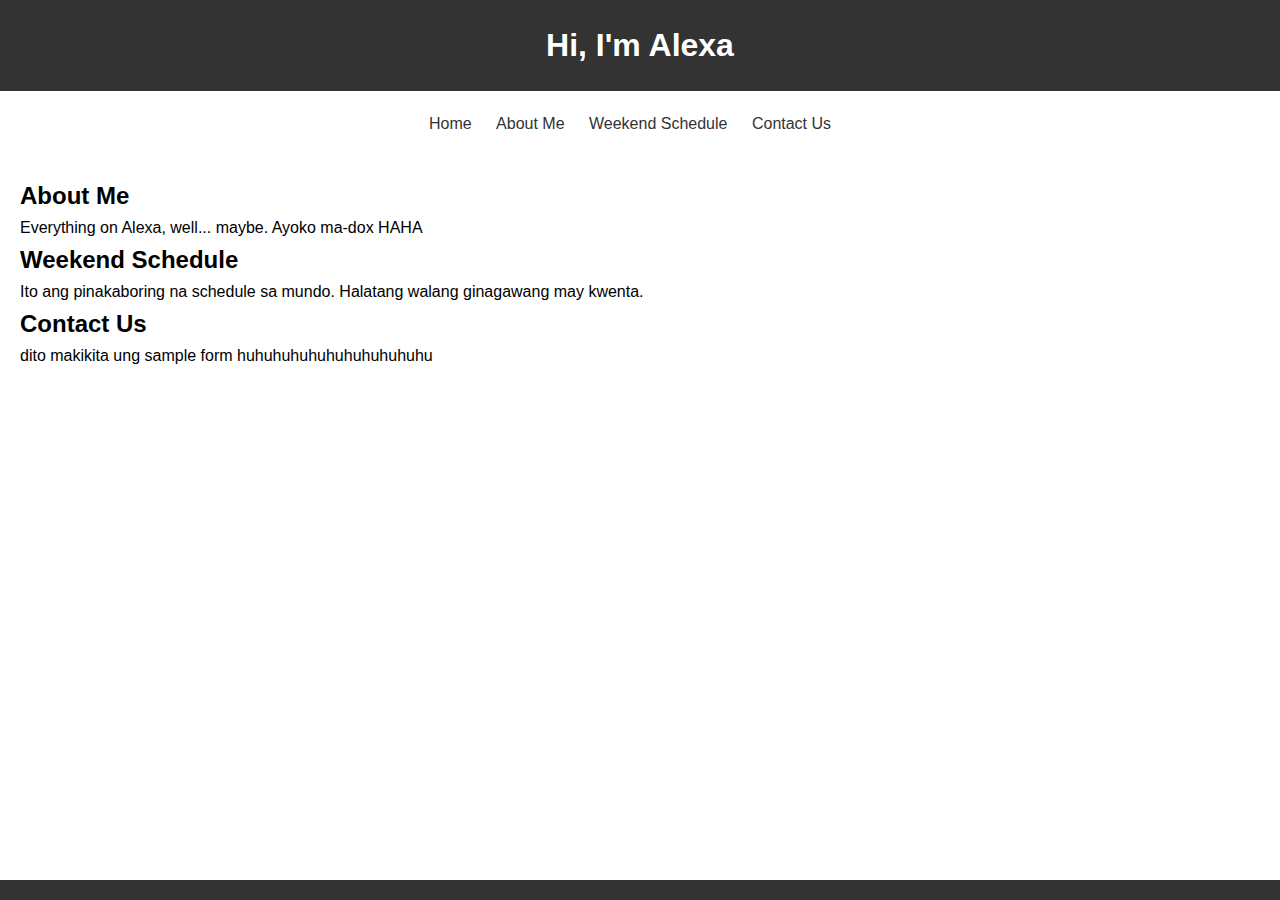
<file: index.html>
<!DOCTYPE html>
<html lang="en">
<head>
  <meta charset="UTF-8">
  <meta name="viewport" content="width=device-width, initial-scale=1.0">
  <title>Hi, I'm Alexa</title>
  <link rel="stylesheet" href="styles.css">
</head>
<body>
  <header>
    <h1>Hi, I'm Alexa</h1>
  </header>
  <nav>
    <ul>
      <li><a href="index.html">Home</a></li>  
      <li><a href="AboutMe.html">About Me</a></li>
      <li><a href="WeekendRoutine.html">Weekend Schedule</a></li>
      <li><a href="SampleForm.html">Contact Us</a></li>
    </ul>
  </nav>
  <main>
    <section id="about">
      <h2>About Me</h2>
      <p>Everything on Alexa, well... maybe. Ayoko ma-dox HAHA</p>
    </section>
    <section id="services">
      <h2>Weekend Schedule</h2>
      <p>Ito ang pinakaboring na schedule sa mundo. Halatang walang ginagawang may kwenta.</p>
    </section>
    <section id="contact">
      <h2>Contact Us</h2>
      <p>dito makikita ung sample form huhuhuhuhuhuhuhuhuhuhu</p>
    </section>
  </main>
  <footer>
    <p>           </p>
  </footer>
</body>
</html>
</file>
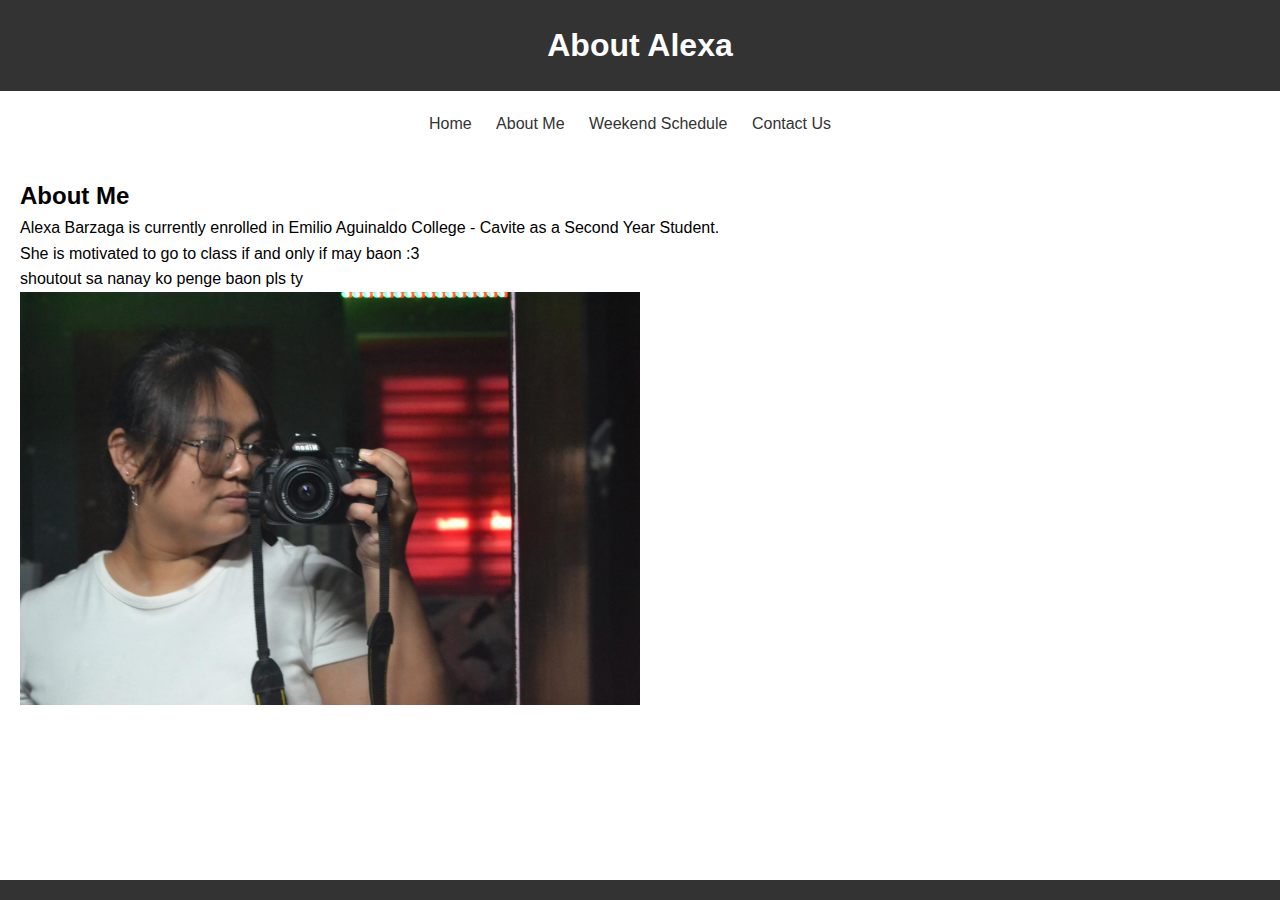
<file: AboutMe.html>
<!DOCTYPE html>
<html lang="en">
<head>
  <meta charset="UTF-8">
  <meta name="viewport" content="width=device-width, initial-scale=1.0">
  <title>Hi, I'm Alexa</title>
  <link rel="stylesheet" href="styles.css">
</head>
<body>
  <header>
    <h1>About Alexa</h1>
  </header>
  <nav>
    <ul>
      <li><a href="index.html">Home</a></li>  
      <li><a href="AboutMe.html">About Me</a></li>
      <li><a href="WeekendRoutine.html">Weekend Schedule</a></li>
      <li><a href="SampleForm.html">Contact Us</a></li>
    </ul>
  </nav>
  <main>
    <section id="about">
      <h2>About Me</h2>
      <p>Alexa Barzaga is currently enrolled in Emilio Aguinaldo College - Cavite as a Second Year Student.</p>
      <p>She is motivated to go to class if and only if may baon :3</p>
      <p>shoutout sa nanay ko penge baon pls ty</p>
      <img src="alexa.jpg" alt="Alexa's Photo">
    </section>
  </main>
  <footer>
    <p>          </p>
  </footer>
</body>
</html>
</file>
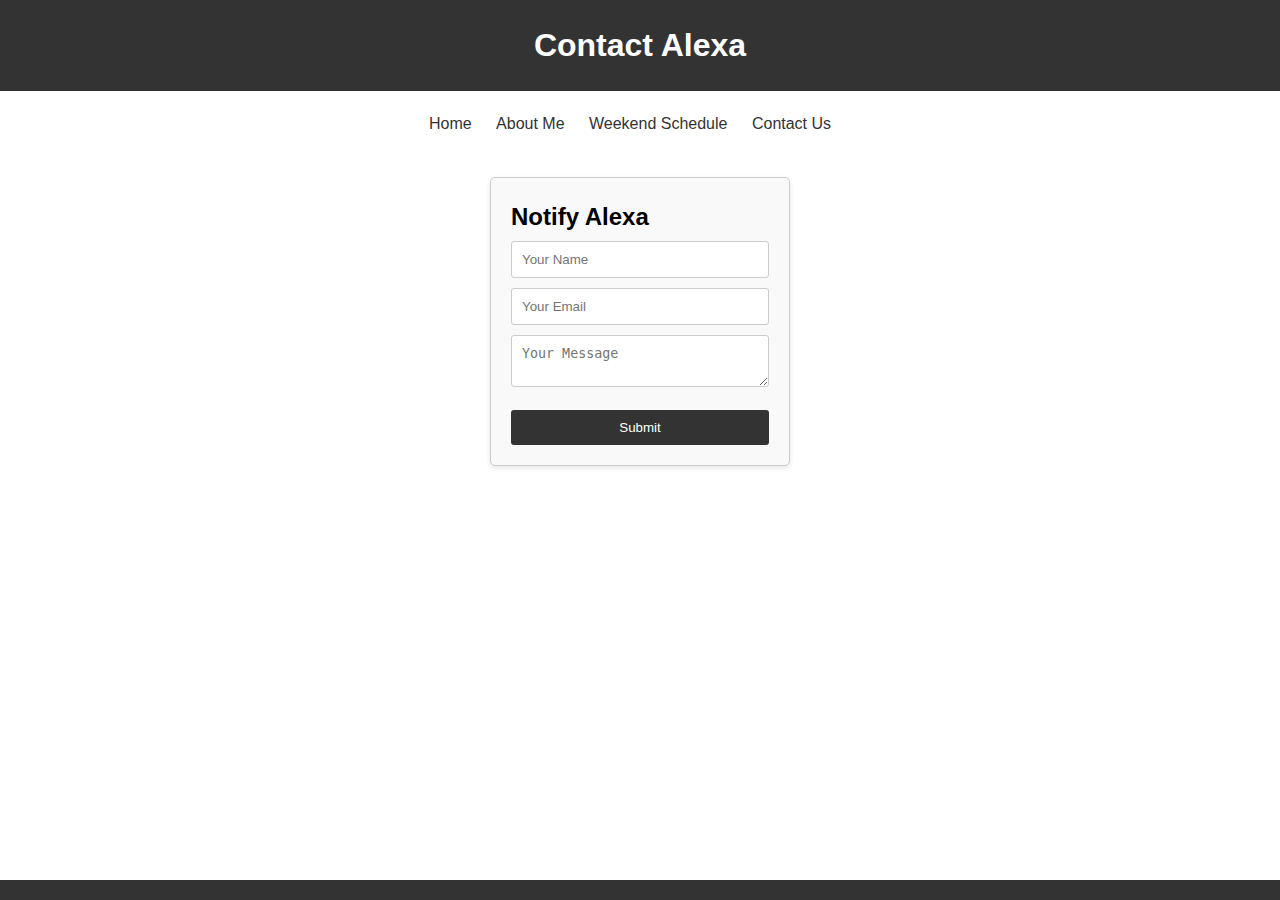
<file: SampleForm.html>
<!DOCTYPE html>
<html lang="en">
<head>
  <meta charset="UTF-8">
  <meta name="viewport" content="width=device-width, initial-scale=1.0">
  <title>Hi, I'm Alexa</title>
  <link rel="stylesheet" href="styles.css">
</head>
<body>
  <header>
    <h1>Contact Alexa</h1>
  </header>
  <nav>
    <ul>
      <li><a href="index.html">Home</a></li>  
      <li><a href="AboutMe.html">About Me</a></li>
      <li><a href="WeekendRoutine.html">Weekend Schedule</a></li>
      <li><a href="SampleForm.html">Contact Us</a></li>
    </ul>
  </nav>
  <main>


    <section id="about">
        <form action="ThankYou.html">
        <h2>Notify Alexa</h2>
        <input type="text" placeholder="Your Name">
        <input type="email" placeholder="Your Email">
        <textarea placeholder="Your Message"></textarea>
        <input type="submit" value="Submit">
      </form>
    </section>
  </main>
  <footer>
    <p>          </p>
  </footer>
</body>
</html>
</file>
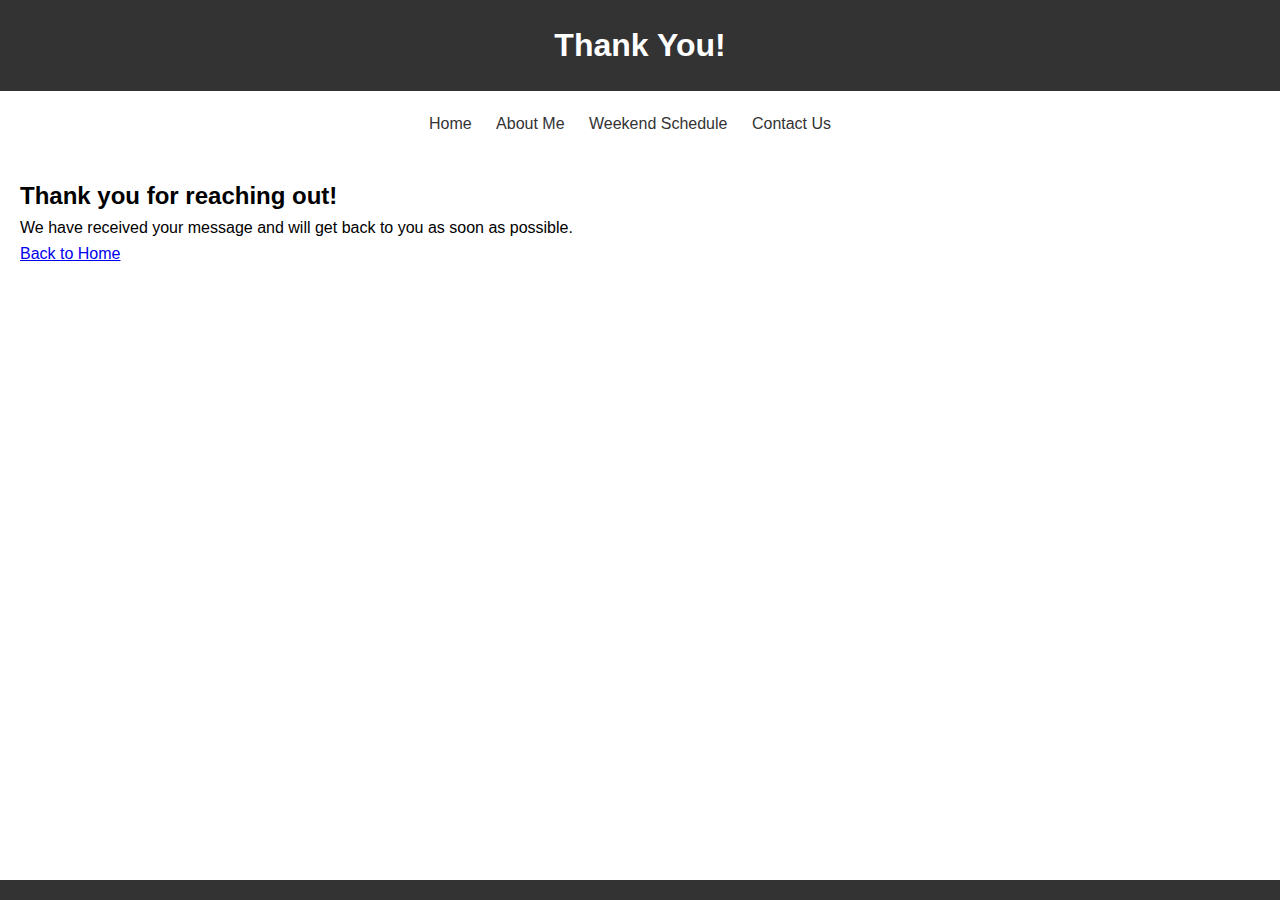
<file: ThankYou.html>
<!DOCTYPE html>
<html lang="en">
<head>
  <meta charset="UTF-8">
  <meta name="viewport" content="width=device-width, initial-scale=1.0">
  <title>Thank You!</title>
  <link rel="stylesheet" href="styles.css">
</head>
<body>
  <header>
    <h1>Thank You!</h1>
  </header>
  <nav>
    <ul>
      <li><a href="index.html">Home</a></li>  
      <li><a href="AboutMe.html">About Me</a></li>
      <li><a href="WeekendRoutine.html">Weekend Schedule</a></li>
      <li><a href="SampleForm.html">Contact Us</a></li>
    </ul>
  </nav>
  <main>
    <section id="thank-you">
      <h2>Thank you for reaching out!</h2>
      <p>We have received your message and will get back to you as soon as possible.</p>
      <p><a href="index.html">Back to Home</a></p>
    </section>
  </main>
  <footer>
    <p>             </p>
  </footer>
</body>
</html>
</file>
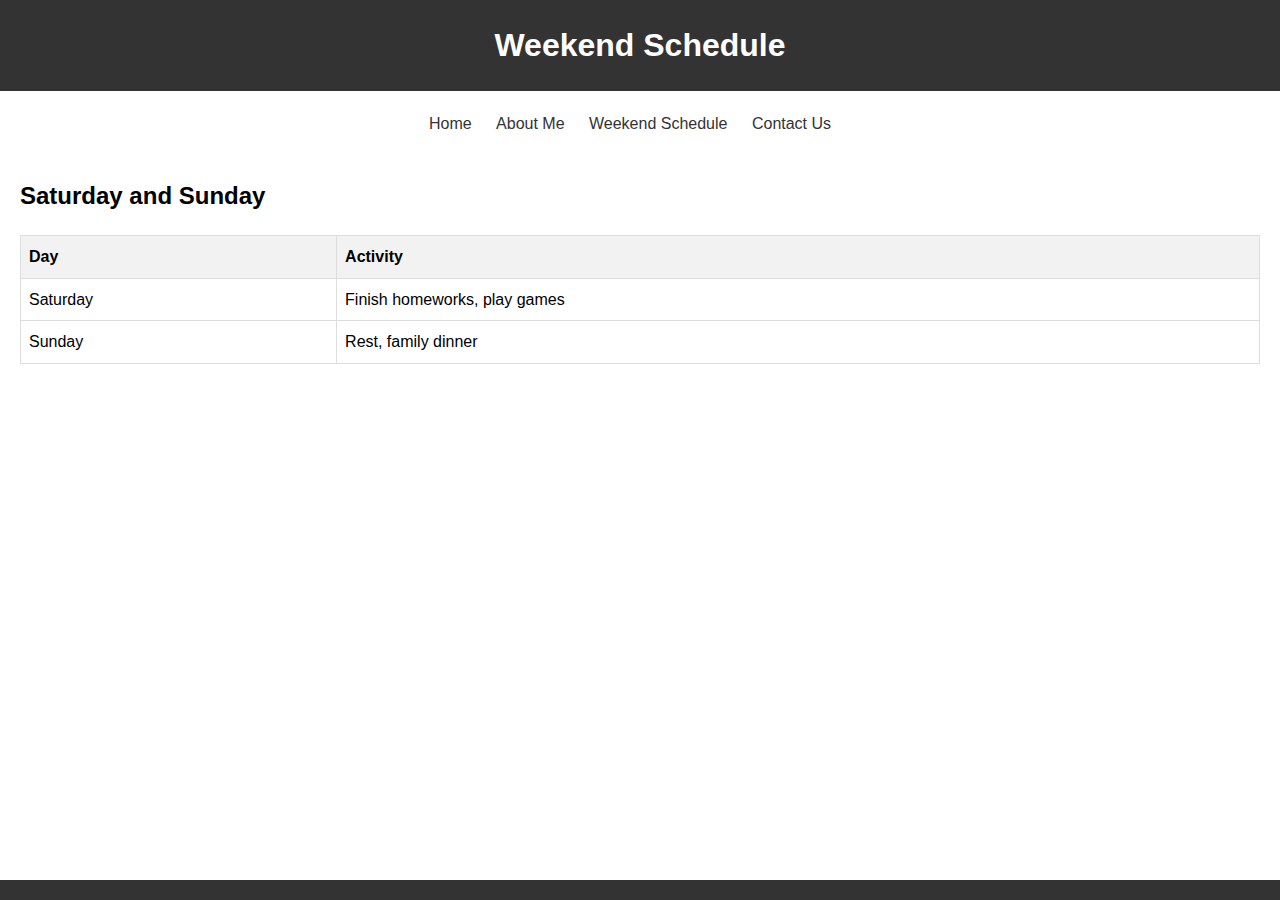
<file: WeekendRoutine.html>
<!DOCTYPE html>
<html lang="en">
<head>
  <meta charset="UTF-8">
  <meta name="viewport" content="width=device-width, initial-scale=1.0">
  <title>Weekend Schedule</title>
  <link rel="stylesheet" href="styles.css">
</head>
<body>
  <header>
    <h1>Weekend Schedule</h1>
  </header>
  <nav>
    <ul>
      <li><a href="index.html">Home</a></li>  
      <li><a href="AboutMe.html">About Me</a></li>
      <li><a href="WeekendRoutine.html">Weekend Schedule</a></li>
      <li><a href="SampleForm.html">Contact Us</a></li>
    </ul>
  </nav>
  <main>
    <section id="schedule">
      <h2>Saturday and Sunday</h2>
      <table>
        <tr>
          <th>Day</th>
          <th>Activity</th>
        </tr>
        <tr>
          <td>Saturday</td>
          <td>Finish homeworks, play games</td>
        </tr>
        <tr>
          <td>Sunday</td>
          <td>Rest, family dinner</td>
        </tr>
      </table>
    </section>
  </main>
  <footer>
    <p> </p>
  </footer>
</body>
</html>
</file>
<file: styles.css>
/* Reset default browser styles */
* {
    margin: 0;
    padding: 0;
    box-sizing: border-box;
  }
  
  /* Basic styling */
  body {
    font-family: Arial, sans-serif;
    line-height: 1.6;
  }
  
  header, nav, main, footer {
    padding: 20px;
  }
  
  header {
    background-color: #333;
    color: #fff;
    text-align: center;
  }
  
  nav ul {
    list-style: none;
    text-align: center;
  }
  
  nav ul li {
    display: inline;
    margin-right: 20px;
  }
  
  nav ul li a {
    color: #333;
    text-decoration: none;
  }
  
  nav ul li a:hover {
    text-decoration: underline;
  }
  
  footer {
    background-color: #333;
    color: #fff;
    text-align: center;
    position: fixed;
    bottom: 0;
    width: 100%;
    padding: 10px 0;
  }
  
  /* Form styles */
  form {
    width: 300px;
    padding: 20px;
    border: 1px solid #ccc;
    border-radius: 5px;
    background-color: #f9f9f9;
    box-shadow: 0 2px 5px rgba(0, 0, 0, 0.1);
    margin: auto; /* Center the form horizontally */
  }
  
  input[type="text"], input[type="email"], textarea {
    width: 100%;
    padding: 10px;
    margin: 5px 0;
    border: 1px solid #ccc;
    border-radius: 3px;
    box-sizing: border-box;
  }
  
  input[type="submit"] {
    width: 100%;
    padding: 10px;
    margin-top: 10px;
    background-color: #333;
    color: #fff;
    border: none;
    border-radius: 3px;
    cursor: pointer;
  }
  
  input[type="submit"]:hover {
    background-color: #555;
  }
  
  table {
    width: 100%;
    border-collapse: collapse;
    margin-top: 20px;
  }

  th, td {
    padding: 8px;
    border: 1px solid #ddd;
    text-align: left;
  }

  th {
    background-color: #f2f2f2;
  }

  #about img {
    max-width: 50%;
    height: auto;
  }
</file>
